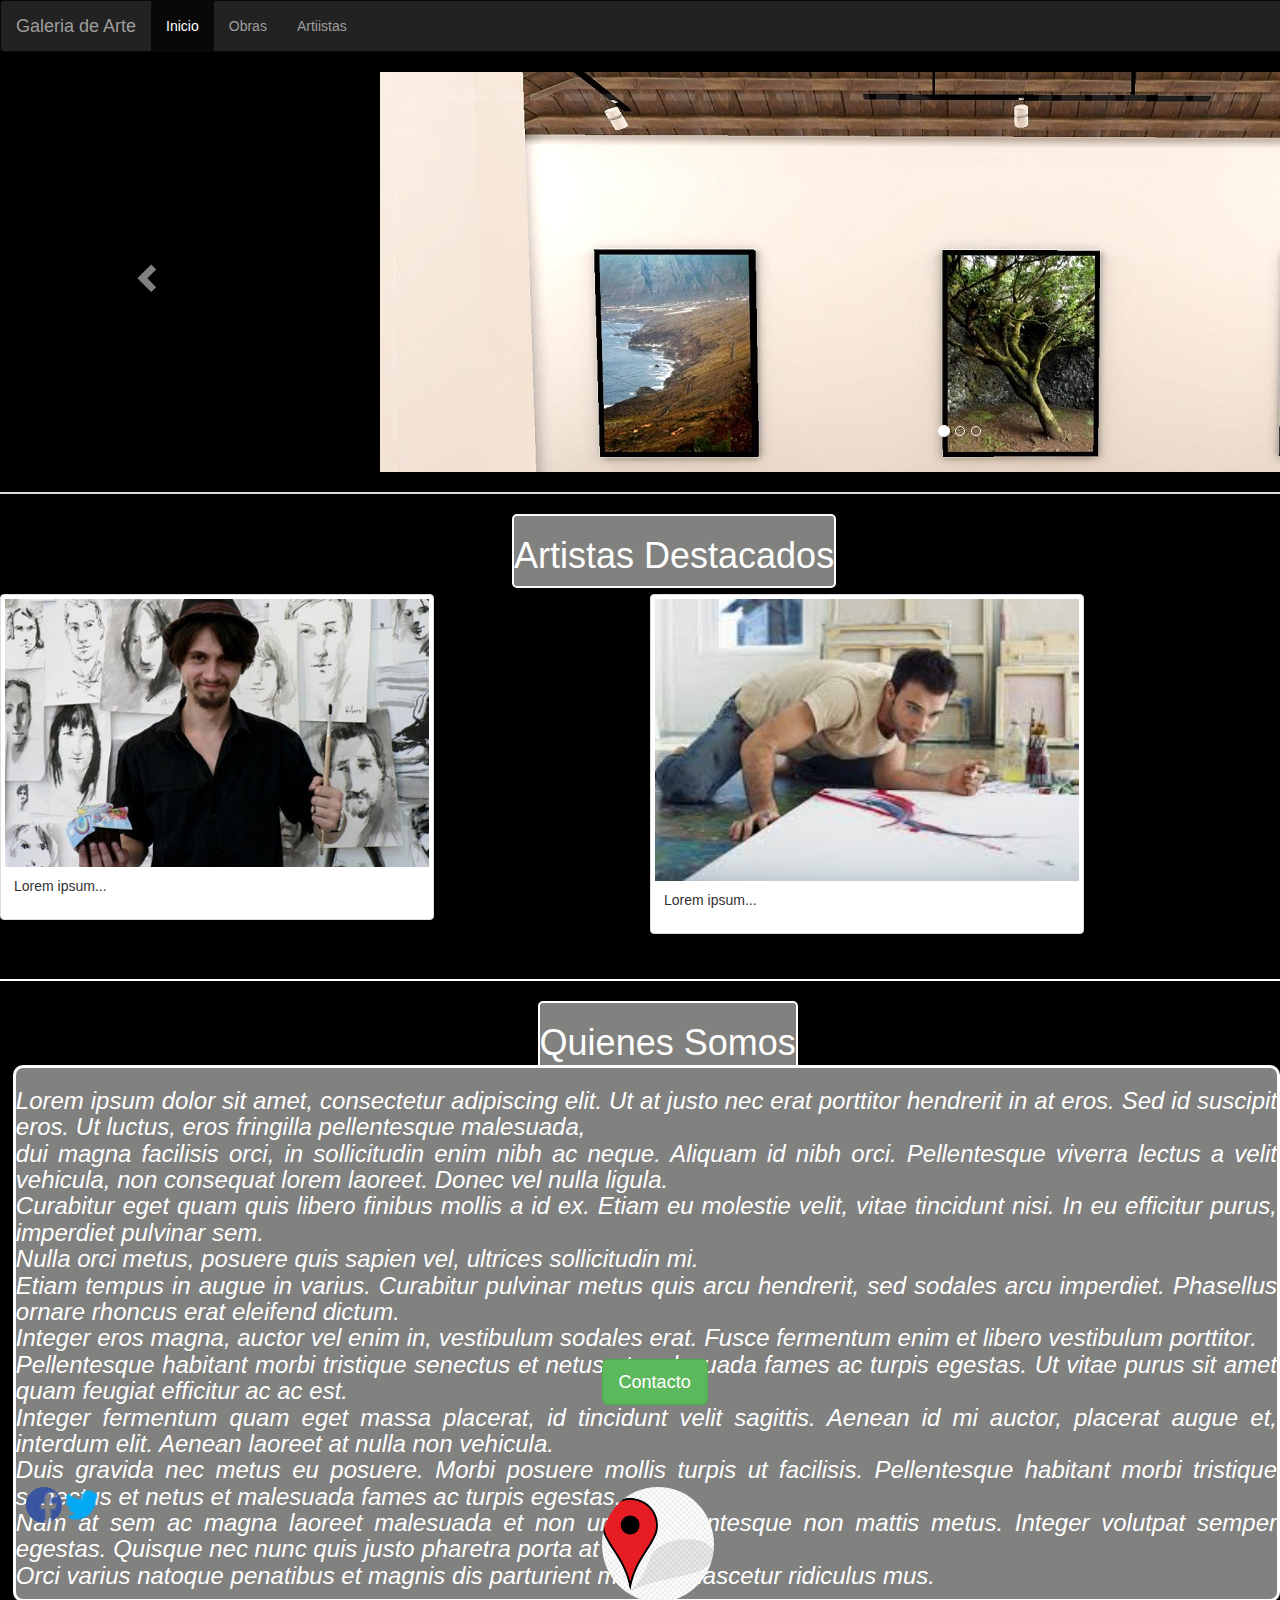
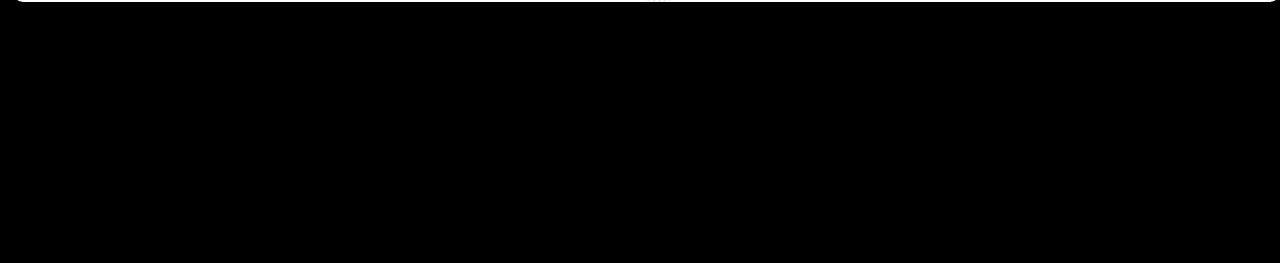
<file: index.html>
<!DOCTYPE html>
<html lang="es">
<head>
    <meta charset="UTF-8">
    <meta http-equiv="X-UA-Compatible" content="IE=edge">
    <meta name="viewport" content="width=device-width, initial-scale=1">
    <link rel="stylesheet" href="https://maxcdn.bootstrapcdn.com/bootstrap/3.4.1/css/bootstrap.min.css">
    <link rel="stylesheet" href="estilo.css">
    <title>Galeria de Arte </title>
    <script src="https://ajax.googleapis.com/ajax/libs/jquery/3.5.1/jquery.min.js"></script>
    <script src="https://maxcdn.bootstrapcdn.com/bootstrap/3.4.1/js/bootstrap.min.js"></script>
    
  </head>
</head>
<body>
    <div id="principal">
        <nav class="navbar navbar-inverse">
            <div class="container-fluid">
            <div class="navbar-header">
                <a class="navbar-brand" href="index.html">Galeria de Arte</a>
            </div>
            <ul class="nav navbar-nav">
                <li class="active"><a href="#">Inicio</a></li>
                <li><a href="#">Obras</a></li>
                <li><a href="#">Artiistas</a></li>
            </ul>
            <div id="submenu">
            <ul  class="nav navbar-nav navbar-right">
                <li><a href="FormularioRegistro.html"><span class="glyphicon glyphicon-user"></span> Registrarse</a></li>
                <li><a href="#"><span class="glyphicon glyphicon-log-in"></span> Iniciar Sesion</a></li>
                <ul >
            <li id="pls"><a href="Admin-1.html" role="button" ><span class="glyphicon glyphicon-user"></span>Administrador</a></li>
                      
            </ul>
            </ul>
            <form class="navbar-form navbar-right" action="/action_page.php">
                <div class="form-group">
                <input type="text" class="form-control" placeholder="Buscar Artista u Obra ">
                </div>
                <button type="submit" class="btn btn-default">Buscar</button>
            </form>
            </div>
        </nav>
        <!--Carrusel de fotos -->
        <div id="myCarousel" class="carousel slide" data-ride="carousel">
            <!-- Indicators -->
            <ol class="carousel-indicators">
              <li data-target="#myCarousel" data-slide-to="0" class="active"></li>
              <li data-target="#myCarousel" data-slide-to="1"></li>
              <li data-target="#myCarousel" data-slide-to="2"></li>
            </ol>
          
            <!-- Wrapper for slides -->
            <div class="carousel-inner">
              <div class="item active">
                    <div class="imagenes">
                        <img src="img-01.jpg" alt="artista1">
                    </div>
              </div>
          
              <div class="item">
                   <div class="imagenes">
                    <img src="img2.jpg" alt="artista2">
                </div>
                
              </div>
          
              <div class="item">
                <div class="imagenes">
                    <img src="img3.jpg" alt="artista3">
                </div>
            </div>
            </div>
          
            <!-- Left and right controls -->
            <a class="left carousel-control" href="#myCarousel" data-slide="prev">
              <span class="glyphicon glyphicon-chevron-left"></span>
              <span class="sr-only">Previous</span>
            </a>
            <a class="right carousel-control" href="#myCarousel" data-slide="next">
              <span class="glyphicon glyphicon-chevron-right"></span>
              <span class="sr-only">Next</span>
            </a>
          </div>
          <div>
              <hr class="linea1">
            </div>
            <div class="artista">
                <!--Artistas destacados -->
               <h1> Artistas Destacados </h1>
              </div>


            <!--Imagenes de artistas -->
              
            <div id="imagenes_artista">
                  
            <div class="row">
                <div class="col-md-4">
                  <div class="thumbnail" style="width: 70%;">
                    <a href="artista1.html">
                      <img src="art1.jpg" alt="Lights" style="width: 100%">
                      <div class="caption">
                        <p>Lorem ipsum...</p>
                      </div>
                    </a>
                  </div>
                </div>
                <div class="col-md-4">
                  <div class="thumbnail" style="width: 70%;">
                    <a href="art2.jpg">
                      <img src="art2.jpg" alt="Nature" style="width:100%">
                      <div class="caption">
                        <p>Lorem ipsum...</p>
                      </div>
                    </a>
                  </div>
                </div>
                <div class="col-md-4">
                  <div class="thumbnail" style="width: 70%;">
                    <a href="art3.jpg">
                      <img src="art3.jpg" alt="Fjords" style="width:100% ">
                      <div class="caption">
                        <p>Lorem ipsum...</p>
                      </div>
                    </a>
                  </div>
                </div>
                </div>
                <div>
                    <hr class="linea2">
                  </div>
                </div>
                <div class="quienesomos">
                        <h1>Quienes Somos </h1>
                        
                </div>
                <div id="parrafo">
                    <h3>
                        Lorem ipsum dolor sit amet, consectetur adipiscing elit. Ut at justo nec erat porttitor hendrerit in at eros. Sed id suscipit eros. Ut luctus, eros fringilla pellentesque malesuada,<br/>
                        dui magna facilisis orci, in sollicitudin enim nibh ac neque. Aliquam id nibh orci. Pellentesque viverra lectus a velit vehicula, non consequat lorem laoreet. Donec vel nulla ligula.<br/>
                        Curabitur eget quam quis libero finibus mollis a id ex. Etiam eu molestie velit, vitae tincidunt nisi. In eu efficitur purus, imperdiet pulvinar sem.<br/>
                        Nulla orci metus, posuere quis sapien vel, ultrices sollicitudin mi. <br/> 
                        Etiam tempus in augue in varius. Curabitur pulvinar metus quis arcu hendrerit, sed sodales arcu imperdiet. 
                        Phasellus ornare rhoncus erat eleifend dictum. <br/> 
                        Integer eros magna, auctor vel enim in, vestibulum sodales erat. Fusce fermentum enim et libero vestibulum porttitor.<br/>
                        Pellentesque habitant morbi tristique senectus et netus et malesuada fames ac turpis egestas. Ut vitae purus sit amet quam feugiat efficitur ac ac est.<br/>
                        Integer fermentum quam eget massa placerat, id tincidunt velit sagittis. Aenean id mi auctor, placerat augue et, interdum elit. Aenean laoreet at nulla non vehicula. <br/>
                        Duis gravida nec metus eu posuere. Morbi posuere mollis turpis ut facilisis. Pellentesque habitant morbi tristique senectus et netus et malesuada fames ac turpis egestas. <br/>
                        Nam at sem ac magna laoreet malesuada et non urna. Pellentesque non mattis metus. Integer volutpat semper egestas. Quisque nec nunc quis justo pharetra porta at a lorem. <br/> 
                        Orci varius natoque penatibus et magnis dis parturient montes, nascetur ridiculus mus.<br/>
                        
                    </h3>
                </div>
                <div id="contacto">
                    <a href="FormularioContacto.html" class="btn btn-success btn-lg" role="button">Contacto</a>
                </div>
                <div id="facebook">
                    <img src="facebook.png" class="img-circle" alt="facebok" style="width: 150%;">
                </div>
                <div id = twitter>
                    <img src="twitter.png" class="img-circle" alt="twitter" style="width: 150%;">

                </div>
                <div id = ubicacion>
                    <a href="geolocalizacion.html">
                  <img src="ubicacion.png" class="img-circle" alt="ubicacion" style="width: 150%;">
                  <a/>
                </div>
                
                                
    </div>
    </div>
               
                
</body>
</html>
</file>
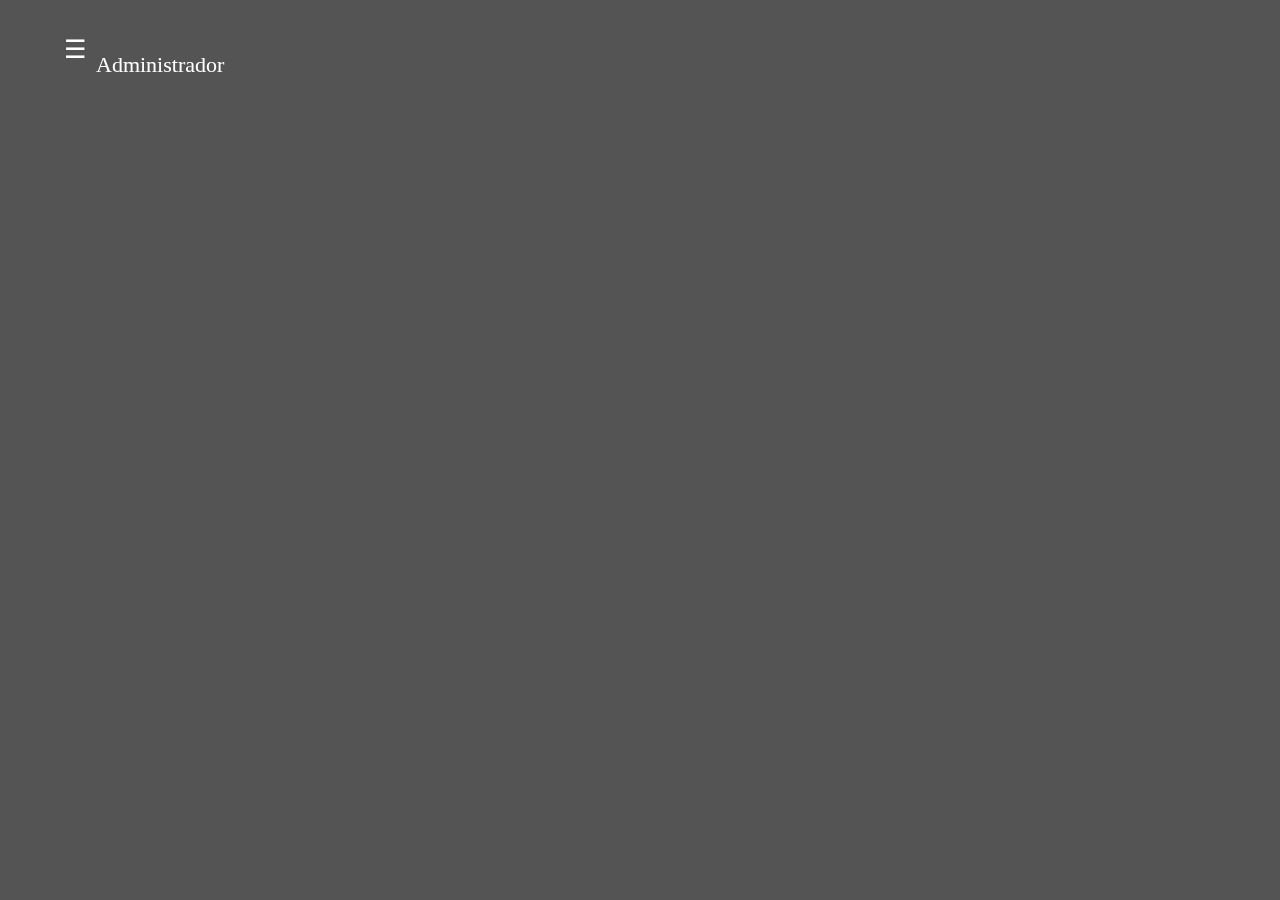
<file: admin-1.html>
<!DOCTYPE html>
<html lang="es">
<head>
	<meta charset="UTF-8">
    <link href="https://fonts.googleapis.com/css?family=Montserrat|Montserrat+Alternates|Poppins&display=swap">
	<title>Menù Lateral</title>
	<link rel="stylesheet" href="estilo.css">
</head>
<body>
	<header class="header">
		<div class="container">
		<div class="btn-menu">
			<label for="btn-menu">☰</label>
		</div>
			<div class="logo">
				<h1>Administrador</h1>
			</div>
			
		</div>
	</header>
	<div class="capa"></div>

<input type="checkbox" id="btn-menu">
<div class="container-menu">
	<div class="cont-menu">
		<nav>
			<a href="#">Solicitudes</a>
			<a href="#">Artistas</a>
			<a href="#">Obras</a>
		</nav>
		<label for="btn-menu">✖️</label>
	</div>
</div>
</body>
</html>
</file>
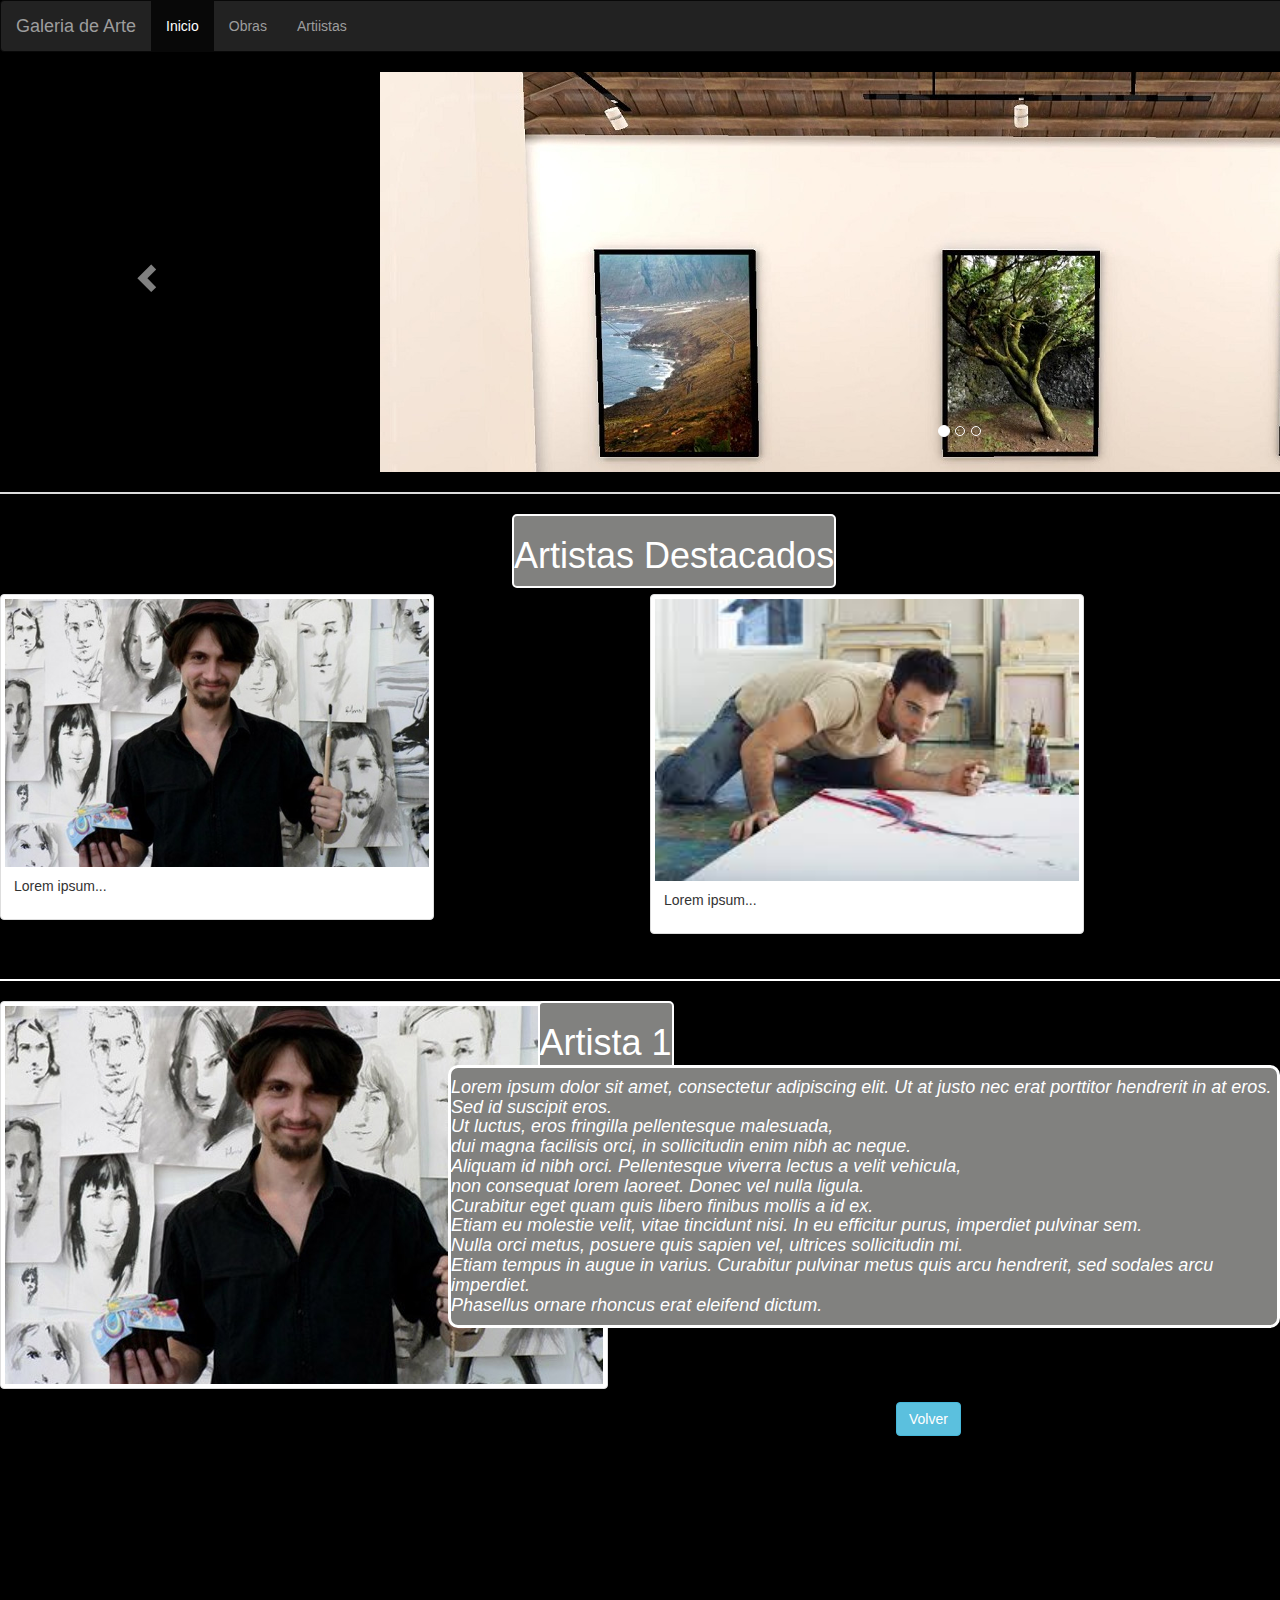
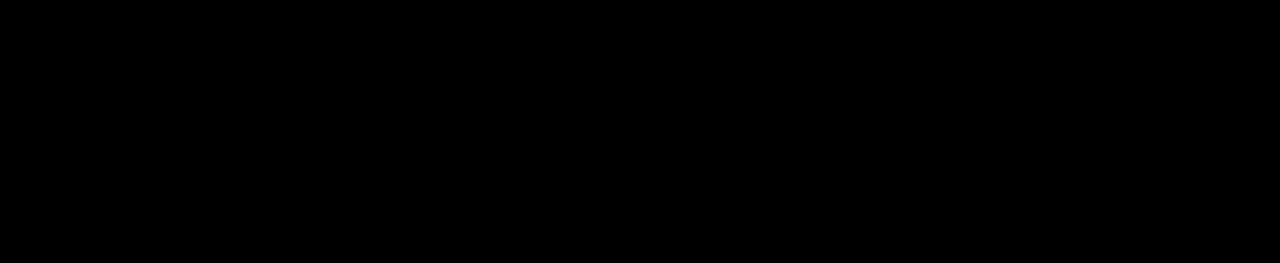
<file: artista1.html>
<!DOCTYPE html>
<html lang="es">
<head>
    <meta charset="UTF-8">
    <meta http-equiv="X-UA-Compatible" content="IE=edge">
    <meta name="viewport" content="width=device-width, initial-scale=1">
    <link rel="stylesheet" href="https://maxcdn.bootstrapcdn.com/bootstrap/3.4.1/css/bootstrap.min.css">
    <link rel="stylesheet" href="estilo.css">
    <title>Galeria de Arte </title>
    <script src="https://ajax.googleapis.com/ajax/libs/jquery/3.5.1/jquery.min.js"></script>
    <script src="https://maxcdn.bootstrapcdn.com/bootstrap/3.4.1/js/bootstrap.min.js"></script>
    
  </head>
</head>
<body>
    <div id="principal">
        <nav class="navbar navbar-inverse">
            <div class="container-fluid">
            <div class="navbar-header">
                <a class="navbar-brand" href="index.html">Galeria de Arte</a>
            </div>
            <ul class="nav navbar-nav">
                <li class="active"><a href="#">Inicio</a></li>
                <li><a href="#">Obras</a></li>
                <li><a href="#">Artiistas</a></li>
            </ul>
            <ul class="nav navbar-nav navbar-right">
                <li><a href="#"><span class="glyphicon glyphicon-user"></span> Registrarse</a></li>
                <li><a href="#"><span class="glyphicon glyphicon-log-in"></span> Iniciar Sesion</a></li>
            </ul>
            <form class="navbar-form navbar-right" action="/action_page.php">
                <div class="form-group">
                <input type="text" class="form-control" placeholder="Buscar Artista u Obra ">
                </div>
                <button type="submit" class="btn btn-default">Buscar</button>
            </form>
            </div>
        </nav>
        <!--Carrusel de fotos -->
        <div id="myCarousel" class="carousel slide" data-ride="carousel">
            <!-- Indicators -->
            <ol class="carousel-indicators">
              <li data-target="#myCarousel" data-slide-to="0" class="active"></li>
              <li data-target="#myCarousel" data-slide-to="1"></li>
              <li data-target="#myCarousel" data-slide-to="2"></li>
            </ol>
          
            <!-- Wrapper for slides -->
            <div class="carousel-inner">
              <div class="item active">
                    <div class="imagenes">
                        <img src="img-01.jpg" alt="artista1">
                    </div>
              </div>
          
              <div class="item">
                  < <div class="imagenes">
                    <img src="img2.jpg" alt="artista2">
                </div>
                
              </div>
          
              <div class="item">
                <div class="imagenes">
                    <img src="img3.jpg" alt="artista3">
                </div>
            </div>
            </div>
          
            <!-- Left and right controls -->
            <a class="left carousel-control" href="#myCarousel" data-slide="prev">
              <span class="glyphicon glyphicon-chevron-left"></span>
              <span class="sr-only">Previous</span>
            </a>
            <a class="right carousel-control" href="#myCarousel" data-slide="next">
              <span class="glyphicon glyphicon-chevron-right"></span>
              <span class="sr-only">Next</span>
            </a>
          </div>
          <div>
              <hr class="linea1">
            </div>
            <div class="artista">
                <!--Artistas destacados -->
               <h1> Artistas Destacados </h1>
              </div>


            <!--Imagenes de artistas -->
              
            <div id="imagenes_artista">
                  
            <div class="row">
                <div class="col-md-4">
                  <div class="thumbnail" style="width: 70%;">
                    <a href="art1.jpg">
                      <img src="art1.jpg" alt="Lights" style="width: 100%">
                      <div class="caption">
                        <p>Lorem ipsum...</p>
                      </div>
                    </a>
                  </div>
                </div>
                <div class="col-md-4">
                  <div class="thumbnail" style="width: 70%;">
                    <a href="art2.jpg">
                      <img src="art2.jpg" alt="Nature" style="width:100%">
                      <div class="caption">
                        <p>Lorem ipsum...</p>
                      </div>
                    </a>
                  </div>
                </div>
                <div class="col-md-4">
                  <div class="thumbnail" style="width: 70%;">
                    <a href="art3.jpg">
                      <img src="art3.jpg" alt="Fjords" style="width:100% ">
                      <div class="caption">
                        <p>Lorem ipsum...</p>
                      </div>
                    </a>
                  </div>
                </div>
                </div>
                <div>
                    <hr class="linea2">
                  </div>
                </div>
                <div class="quienesomos">
                        <h1> Artista 1 </h1>
                        
                </div>
                <div id="parrafo_artista1">
                    <h4>
                        Lorem ipsum dolor sit amet, consectetur adipiscing elit. Ut at justo nec erat porttitor hendrerit in at eros. <br/>
                        Sed id suscipit eros. <br/>
                        Ut luctus, eros fringilla pellentesque malesuada,<br/>
                        dui magna facilisis orci, in sollicitudin enim nibh ac neque. <br/>
                         Aliquam id nibh orci. Pellentesque viverra lectus a velit vehicula, <br/>
                        non consequat lorem laoreet. Donec vel nulla ligula.<br/>
                        Curabitur eget quam quis libero finibus mollis a id ex. <br/>
                        Etiam eu molestie velit, vitae tincidunt nisi. In eu efficitur purus, imperdiet pulvinar sem.<br/>
                        Nulla orci metus, posuere quis sapien vel, ultrices sollicitudin mi. <br/> 
                        Etiam tempus in augue in varius. Curabitur pulvinar metus quis arcu hendrerit, sed sodales arcu imperdiet. <br/> 
                        Phasellus ornare rhoncus erat eleifend dictum. <br/> 
                        
                        
                    </h4>

                </div>
                <div id="foto_artista">
                    <img src="art1.jpg" class="img-thumbnail" alt="art1">

                </div>
                <div id="volver">
                    <a href="index.html" class="btn btn-info" role="button">Volver</a>
                </div>
                
                </div>
                
                                
    </div>
    </div>

                
</body>
</html>
</file>
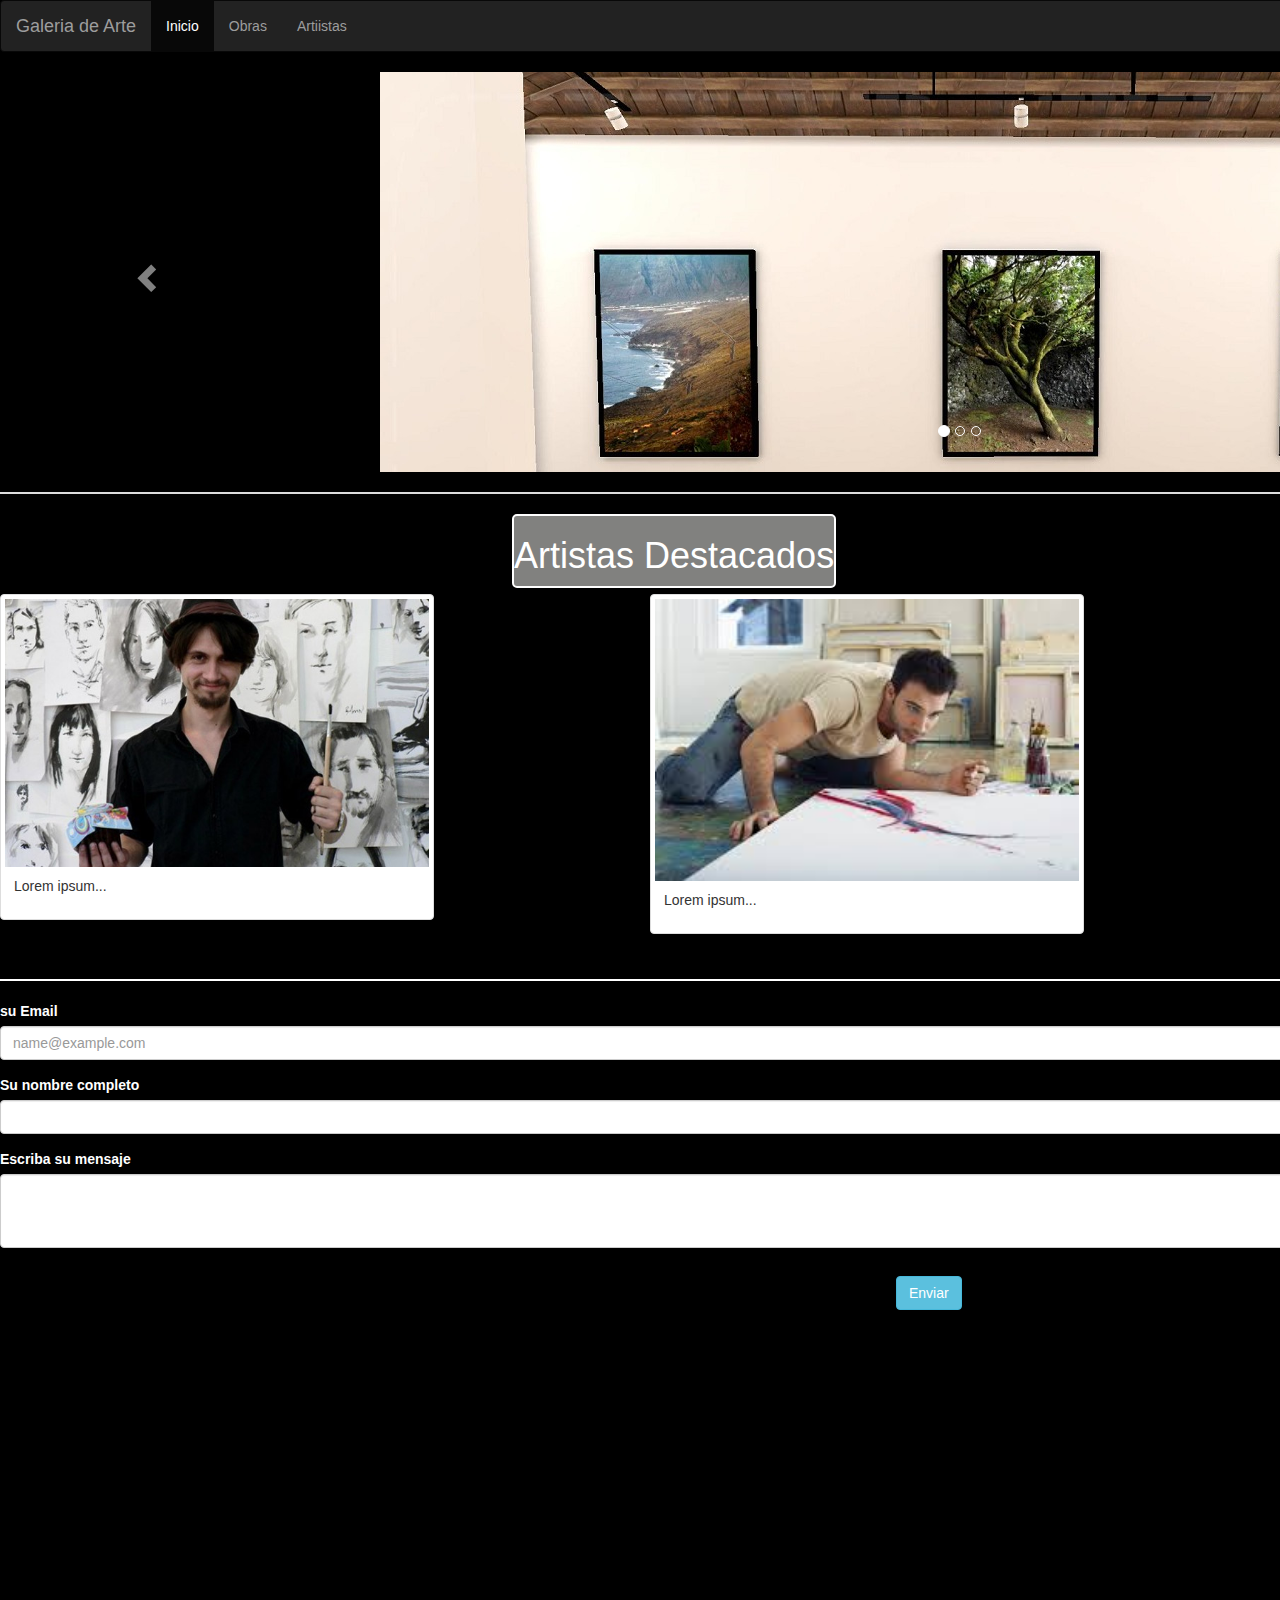
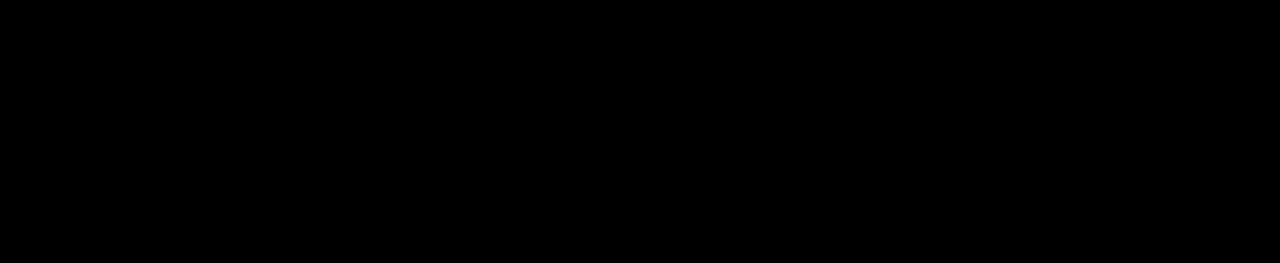
<file: contacto.html>
<!DOCTYPE html>
<html lang="es">
<head>
    <meta charset="UTF-8">
    <meta http-equiv="X-UA-Compatible" content="IE=edge">
    <meta name="viewport" content="width=device-width, initial-scale=1">
    <link rel="stylesheet" href="https://maxcdn.bootstrapcdn.com/bootstrap/3.4.1/css/bootstrap.min.css">
    <link rel="stylesheet" href="estilo.css">
    <title>Galeria de Arte </title>
    <script src="https://ajax.googleapis.com/ajax/libs/jquery/3.5.1/jquery.min.js"></script>
    <script src="https://maxcdn.bootstrapcdn.com/bootstrap/3.4.1/js/bootstrap.min.js"></script>
    
  </head>
</head>
<body>
    <div id="principal">
        <nav class="navbar navbar-inverse">
            <div class="container-fluid">
            <div class="navbar-header">
                <a class="navbar-brand" href="index.html">Galeria de Arte</a>
            </div>
            <ul class="nav navbar-nav">
                <li class="active"><a href="#">Inicio</a></li>
                <li><a href="#">Obras</a></li>
                <li><a href="#">Artiistas</a></li>
            </ul>
            <ul class="nav navbar-nav navbar-right">
                <li><a href="#"><span class="glyphicon glyphicon-user"></span> Registrarse</a></li>
                <li><a href="#"><span class="glyphicon glyphicon-log-in"></span> Iniciar Sesion</a></li>
            </ul>
            <form class="navbar-form navbar-right" action="/action_page.php">
                <div class="form-group">
                <input type="text" class="form-control" placeholder="Buscar Artista u Obra ">
                </div>
                <button type="submit" class="btn btn-default">Buscar</button>
            </form>
            </div>
        </nav>
        <!--Carrusel de fotos -->
        <div id="myCarousel" class="carousel slide" data-ride="carousel">
            <!-- Indicators -->
            <ol class="carousel-indicators">
              <li data-target="#myCarousel" data-slide-to="0" class="active"></li>
              <li data-target="#myCarousel" data-slide-to="1"></li>
              <li data-target="#myCarousel" data-slide-to="2"></li>
            </ol>
          
            <!-- Wrapper for slides -->
            <div class="carousel-inner">
              <div class="item active">
                    <div class="imagenes">
                        <img src="img-01.jpg" alt="artista1">
                    </div>
              </div>
          
              <div class="item">
                  < <div class="imagenes">
                    <img src="img2.jpg" alt="artista2">
                </div>
                
              </div>
          
              <div class="item">
                <div class="imagenes">
                    <img src="img3.jpg" alt="artista3">
                </div>
            </div>
            </div>
          
            <!-- Left and right controls -->
            <a class="left carousel-control" href="#myCarousel" data-slide="prev">
              <span class="glyphicon glyphicon-chevron-left"></span>
              <span class="sr-only">Previous</span>
            </a>
            <a class="right carousel-control" href="#myCarousel" data-slide="next">
              <span class="glyphicon glyphicon-chevron-right"></span>
              <span class="sr-only">Next</span>
            </a>
          </div>
          <div>
              <hr class="linea1">
            </div>
            <div class="artista">
                <!--Artistas destacados -->
               <h1> Artistas Destacados </h1>
              </div>


            <!--Imagenes de artistas -->
              
            <div id="imagenes_artista">
                  
            <div class="row">
                <div class="col-md-4">
                  <div class="thumbnail" style="width: 70%;">
                    <a href="artista1.html">
                      <img src="art1.jpg" alt="Lights" style="width: 100%">
                      <div class="caption">
                        <p>Lorem ipsum...</p>
                      </div>
                    </a>
                  </div>
                </div>
                <div class="col-md-4">
                  <div class="thumbnail" style="width: 70%;">
                    <a href="art2.jpg">
                      <img src="art2.jpg" alt="Nature" style="width:100%">
                      <div class="caption">
                        <p>Lorem ipsum...</p>
                      </div>
                    </a>
                  </div>
                </div>
                <div class="col-md-4">
                  <div class="thumbnail" style="width: 70%;">
                    <a href="art3.jpg">
                      <img src="art3.jpg" alt="Fjords" style="width:100% ">
                      <div class="caption">
                        <p>Lorem ipsum...</p>
                      </div>
                    </a>
                  </div>
                </div>
                </div>
                <div>
                    <hr class="linea2">
                  </div>
                </div>
                
                <div id="formulario">
                    <form>
                        <div class="form-group">
                          <label for="exampleFormControlInput1">su Email</label>
                          <input type="email" class="form-control" id="exampleFormControlInput1" placeholder="name@example.com">
                        </div>
                        <div class="form-group">
                            <label for="exampleFormControlInput1">Su nombre completo </label>
                            <input type="email" class="form-control" id="exampleFormControlInput1" placeholder="">
                          </div>
                        <div class="form-group">
                        </div>
                        <div class="form-group">
                          <label for="exampleFormControlTextarea1">Escriba su mensaje </label>
                          <textarea class="form-control" id="exampleFormControlTextarea1" rows="3"></textarea>
                        </div>
                      </form>

                </div>
              
                
                <div id="volver">
                    <a href="index.html" class="btn btn-info" role="button">Enviar</a>
                </div>
                
                </div>
                
                                
    </div>
    </div>

                
</body>
</html>
</file>
<file: estilo.css>
#principal{
    margin: 0 auto;
    margin-top: auto;
    width: 1920px;
    height: 1863px;
    background-color: black;
    
}
#map{
	height: 500px;
	width: 100%;
}
#pls{
    display: none;
    text-decoration: none;
    
}


#principal :hover #pls{
    display: block;
    text-decoration: none;
}

.imagenes{
    position: relative;
    left: 380px;
    display: flexbox;
    flex-flow: row-reverse;
    height: 400px;
}

.artista{
    color: white;
    position: absolute;
    left: 40%;
    border-style: solid;
    border-width: 2px;
    border-radius: 5px;
    background-color: rgb(129, 129, 127);

}
.quienesomos{
    color: white;
    position: absolute;
    left: 42%;
    border-style: solid;
    border-width: 2px;
    border-radius: 5px;
    background-color: rgb(129, 129, 127); 
}

#parrafo{
    color: white;
    position: absolute;
    margin-top: 5%;
    left: 1%;
    font-family: 'Franklin Gothic Medium', 'Arial Narrow', Arial, sans-serif;
    font-style: italic;
    text-align: justify;
    background-color: rgb(129, 129, 127);
    border-style: solid;
    border-radius: 10px;
}

#parrafo_artista1{
    color: white;
    position: absolute;
    margin-top: 5%;
    left: 35%;
    font-family: 'Franklin Gothic Medium', 'Arial Narrow', Arial, sans-serif;
    font-style: italic;
    text-align: left;
    background-color: rgb(129, 129, 127);
    border-style: solid;
    border-radius: 10px;
}


hr.linea1 {
    border: 1px solid rgb(221, 221, 221);

}
hr.linea2 {
    border: 1px solid rgb(255, 255, 255);

}

#imagenes_artista{
    margin-top: 100px;
    background-color: black;    

}
#contacto{
    margin-top: 28%;
    position: absolute;
    left: 47%;

}
#volver{
    margin-top: 1%;
    position: absolute;
    left: 70%;

}

#facebook{
    margin-top: 38%;
    position: absolute;
    left: 2%;
    
}
#twitter{
    margin-top: 38%;
    position: absolute;
    left: 5%;
    
}
#ubicacion{
    margin-top: 38%;
    position: absolute;
    left: 47%;
    width: 75px; height: 75px;
    
}
#formulario{
    color: white;
}


body{
	background: lightgray;
	background-size: 100vw 100vh;
	background-repeat: no-repeat;
}
.capa{
	position: fixed;
	width: 100%;
	height: 100vh;
	background: rgba(0,0,0,0.6);
	z-index: -1;
	top: 0;left: 0;
}
	
.header{
	width: 100%;
	height: 100px;
	position: fixed;
	top: 0;left: 0;
}
.container{
	width: 90%;
	max-width: 1200px;
	margin: auto;
}
.container .btn-menu, .logo{
	float: left;
	line-height:100px;
}
.container .btn-menu label{
color: #fff;
font-size: 25px;
cursor: pointer;
}
.logo h1{
color: #fff;
font-weight: 400;
font-size: 22px;
margin-left: 10px;
}
.container .menu{
float: right;
line-height: 100px;
}
.container .menu a{
display: inline-block;
padding: 15px;
line-height: normal;
text-decoration: none;
color: #fff;
transition: all 0.3s ease;
border-bottom: 2px solid transparent;
font-size: 15px;
margin-right: 5px;
}

.container .menu a:hover{
border-bottom: 2px solid #c7c7c7;
padding-bottom: 5px;
}
	

#btn-menu{
display: none;
}

.container-menu{
position: absolute;
background: rgba(0,0,0,0.5);
width: 100%;
height: 100vh;
top: 0;left: 0;
transition: all 500ms ease;
opacity: 0;
visibility: hidden;
}

#btn-menu:checked ~ .container-menu{
opacity: 1;
visibility: visible;
}

.cont-menu{
width: 100%;
max-width: 250px;
background: #1c1c1c;
height: 100vh;
position: relative;
transition: all 500ms ease;
transform: translateX(-100%);

}
#btn-menu:checked ~ .container-menu .cont-menu{
transform: translateX(0%);
}
.cont-menu nav{
transform: translateY(15%);
}

.cont-menu nav a{
display: block;
text-decoration: none;
padding: 20px;
color: #c7c7c7;
border-left: 5px solid transparent;
transition: all 400ms ease;
}

.cont-menu nav a:hover{
border-left: 5px solid #c7c7c7;
background: #1f1f1f;
}

.cont-menu label{
position: absolute;
right: 5px;
top: 10px;
color: #fff;
cursor: pointer;
font-size: 18px;
}
</file>
